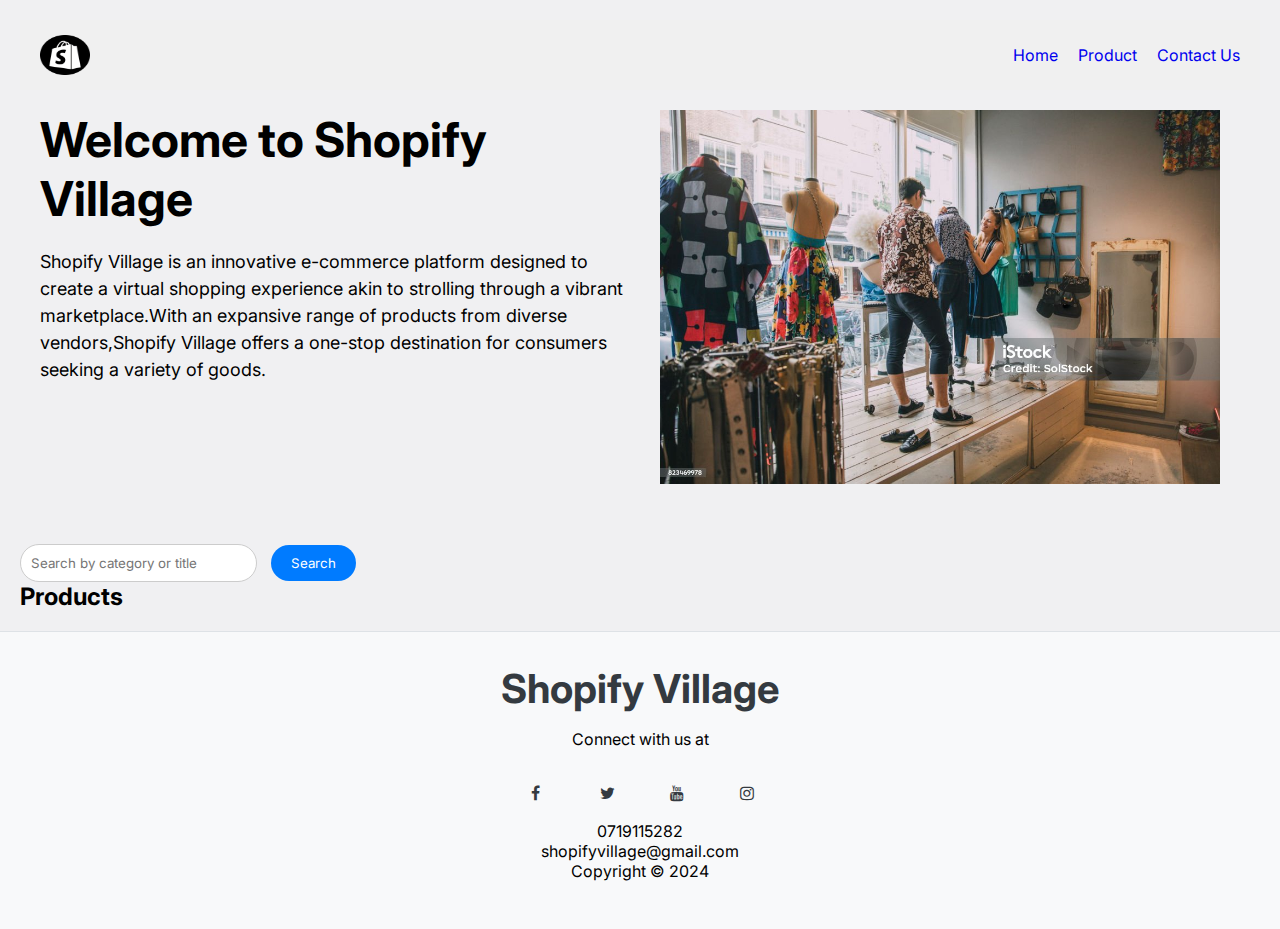
<file: index.html>
<!DOCTYPE html>
<html lang="en">
<head>
    <meta charset="UTF-8">
    <meta name="viewport" content="width=device-width, initial-scale=1.0">
    <title>Shopify Village</title>
    <link rel="stylesheet" href="style.css">
    <!-- social icon library -->
    <link rel="stylesheet" href="https://cdnjs.cloudflare.com/ajax/libs/font-awesome/4.7.0/css/font-awesome.min.css">
</head>
<body>
    <!-- home section -->
    <section id="home">
        <header>
            <nav>
              <img src="assets/shopify.png" alt="Logo" id="logo"/>
              <ul>
                <li><a href="#home">Home</a></li>
                <li><a href="#product">Product</a></li>
                <li><a href="#contact us">Contact Us</a></li>
               </ul>
            </nav>
        </header>
        <div class="container">
                    <div class="left-section">
                        <div class="text">
                          <h1>Welcome to Shopify Village</h1>
                          <p>Shopify Village is an innovative e-commerce platform designed to create a virtual shopping experience akin to strolling through a vibrant marketplace.With an expansive range of products from diverse vendors,Shopify Village offers a one-stop destination for consumers seeking a variety of goods.
                          </p>
                        </div>
                    </div>
                    <div class="right-section">
                        <img src="assets/product.jpg" alt="product">
                    </div>
                </div>
    </section>
        <!-- product section -->
    <section id="product">
        <div id="search-container">
            <input type="text" id="search-input" placeholder="Search by category or title">
            <button id="search-button">Search</button>
        </div>
            <h2>Products</h2>
            <ul id="product-list"></ul>
    </section>
    <footer id="contact us">
        <div class="footer0">
            <h1>Shopify Village</h1>
        </div>
        <div class="footer1 ">
            Connect with us at
            <div class="social-media">
                <a href="#" class="fa fa-facebook"></a>
                <a href="#" class="fa fa-twitter"></a>
                <a href="#" class="fa fa-youtube"></a>
                <a href="#" class="fa fa-instagram"></a>
                <p>0719115282</p>
                <p>shopifyvillage@gmail.com</p>
            </div>
            <!-- link to javascript file -->
        <div class="footer2">Copyright © 2024</div>
    </footer>


    <script src="script.js"></script>
</body>
</html>
</file>
<file: style.css>
/* Importing the Inter font from Google Fonts */
@import url('https://fonts.googleapis.com/css2?family=Inter:wght@100..900&display=swap');

/* Resetting styles for all elements */
* {
  padding: 0;
  margin: 0;
  box-sizing: border-box;
  font-family: "Inter", sans-serif; /* Setting default font */
}

/* Smooth scrolling behavior for HTML element */
html {
  scroll-behavior: smooth;
}

/* Styling for the body */
body {
  font-size: 16px; /* Setting default font size */
  margin: auto; /* Centering horizontally */
  padding: 0;
  background-color: #f0f0f2; /* Background color */
  min-height: 100vh; /* Ensuring minimum height of viewport */
}

/* Styling for the header */
header {
  background-color: #f0f0f0; /* Background color */
  padding: 10px 20px; /* Padding */
}

/* Styling for the navigation */
nav {
  display: flex;
  align-items: center;
  justify-content: space-between;
  max-width: 1200px; /* Limiting width */
  margin: 0 auto; /* Centering horizontally */
}

/* Styling for the logo */
#logo {
  width: 50px;
  height: 50px;
  padding-top: 5px;
  padding-bottom: 5px;
}

/* Styling for navigation links */
nav ul {
  display: flex;
  gap: 20px;
}

/* Removing default list styles */
li {
  list-style-type: none;
}

/* Removing default text decoration from links */
a {
  text-decoration: none;
}

/* Styling for text content */
.text h1 {
  font-size: 48px;
  margin-bottom: 20px;
}

.text p {
  font-size: 18px;
  line-height: 1.5;
  margin-bottom: 20px;
}

/* Styling for right section */
.right-section {
  display: flex;
  align-items: center;
  justify-content: center;
  padding: 0 20px;
}

.right-section img {
  max-width: 100%;
  height: auto;
}

/* Styling for container */
.container {
  display: grid;
  grid-template-columns: repeat(2, 1fr);
  height: 100%;
  margin: 0 auto;
  max-width: 1200px;
  padding-top: 20px;
}

/* Styling for search container */
#search-container {
  margin-top: 20px;
}

/* Styling for search input */
#search-input {
  padding: 10px;
  border-radius: 20px;
  border: 1px solid #ccc;
  margin-right: 10px;
}

/* Styling for search button */
#search-button {
  padding: 10px 20px;
  border-radius: 20px;
  background-color: #007bff;
  color: white;
  border: none;
  cursor: pointer;
}

#search-button:hover {
  background-color: #0056b3;
}

/* Styling for sections */
section {
  padding: 20px;
}

/* Styling for h2 headings */
h2 {
  margin-top: 0;
  padding-inline-start: 0cap;
}

/* Styling for product list */
#product-list {
  display: flex;
  flex-wrap: wrap;
  list-style-type: none;
  padding: 0;
  overflow: auto;
  margin: auto;
}

/* Styling for individual product */
.product {
  flex: 0 0 calc(25% - 20px);
  margin: 10px;
  padding: 10px;
  max-width: 200px;
  height: auto;
  background-color: #ffffff;
  border-radius: 10px;
  box-shadow: 0 0 10px rgba(0, 0, 0, 0.1);
}

.product:hover {
  transform: translateY(-5px);
}

.product img {
  max-width: 100%;
  height: auto;
  margin-bottom: 10px;
}

.product h3 {
  margin-top: 0;
  margin-bottom: 5px;
  font-size: 1rem;
}

.product p {
  margin-bottom: 5px;
  font-size: 0.62rem;
}

.product button {
  padding: 5px 10px;
  font-size: 0.8rem;
  background-color: #007bff;
}

/* Styling for font-awesome icons */
.fa {
  padding: 20px;
  font-size: 30px;
  width: 50px;
  text-align: center;
  text-decoration: none;
}

/* Styling for footer */
footer {
  background-color: #f8f9fa;
  padding: 2rem;
  text-align: center;
  border-top: 1px solid #dee2e6;
}

.footer0 {
  margin-bottom: 1rem;
}

.footer0 h1 {
  font-size: 2.5rem;
  color: #343a40;
}

.footer1 {
  margin-bottom: 1rem;
}

.social-media {
  margin-top: 1rem;
}

.social-media a {
  text-decoration: none;
  color: #343a40;
  margin: 0 0.5rem;
}

.footer2 {
  margin-bottom: 1rem;
}

.fa:hover {
  opacity: 0.7;
}
</file>
